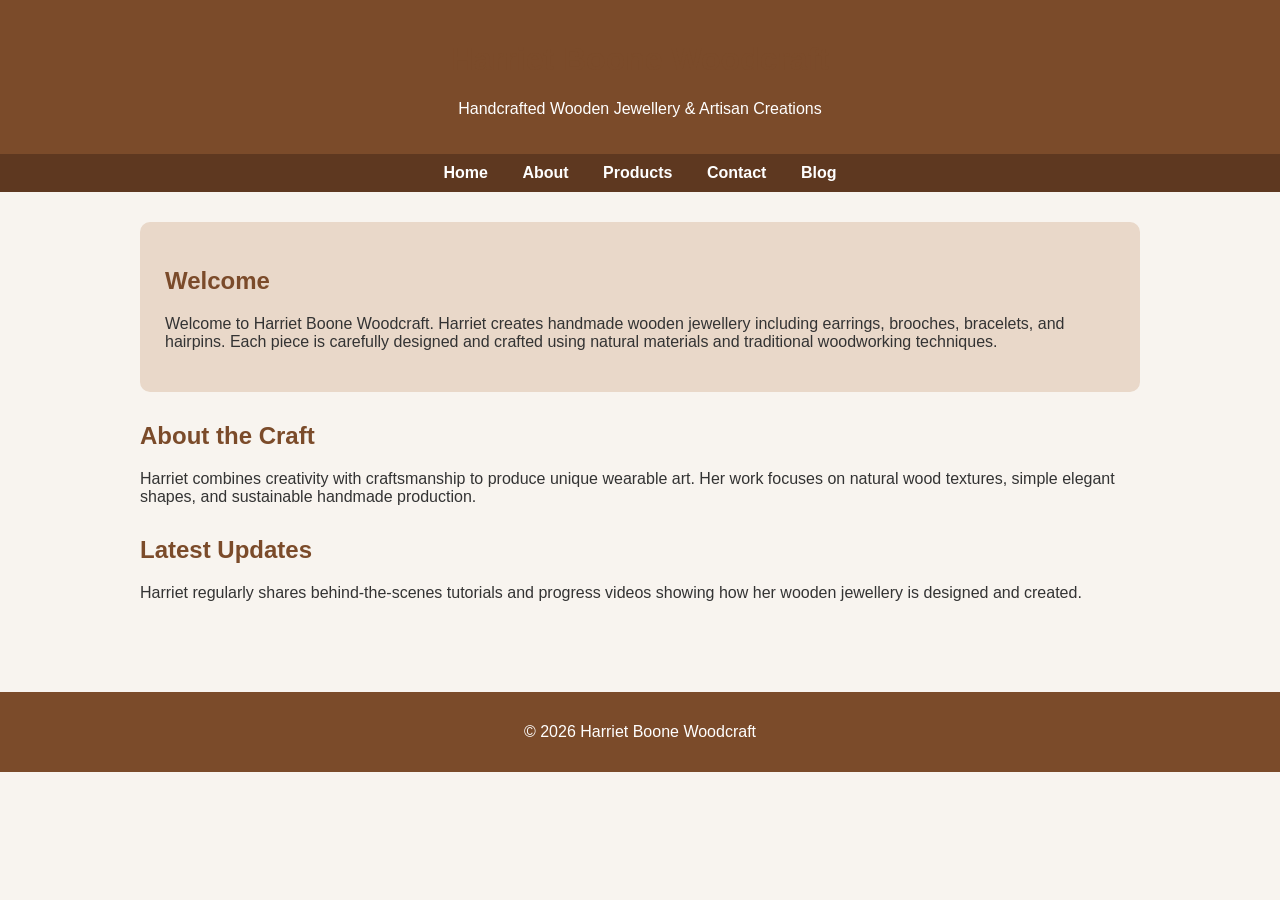
<file: index.html>
<!DOCTYPE html>
<html lang="en">

<head>
    <meta charset="UTF-8">
    <title>Harriet Boone Woodcraft</title>
    <link rel="stylesheet" href="style.css">
</head>

<body>

<header>
    <h1>Harriet Boone Woodcraft</h1>
    <p>Handcrafted Wooden Jewellery & Artisan Creations</p>
</header>

<nav>
    <a href="index.html">Home</a>
    <a href="about.html">About</a>
    <a href="products.html">Products</a>
    <a href="contact.html">Contact</a>
    <a href="blog.html">Blog</a>
</nav>

<main>

<section class="hero">
    <h2>Welcome</h2>
    <p>
        Welcome to Harriet Boone Woodcraft. Harriet creates handmade wooden jewellery 
        including earrings, brooches, bracelets, and hairpins. Each piece is carefully 
        designed and crafted using natural materials and traditional woodworking techniques.
    </p>
</section>

<section>
    <h2>About the Craft</h2>
    <p>
        Harriet combines creativity with craftsmanship to produce unique wearable art.
        Her work focuses on natural wood textures, simple elegant shapes, and sustainable
        handmade production.
    </p>
</section>

<section>
    <h2>Latest Updates</h2>
    <p>
        Harriet regularly shares behind-the-scenes tutorials and progress videos
        showing how her wooden jewellery is designed and created.
    </p>
</section>

</main>

<footer>
    <p>© 2026 Harriet Boone Woodcraft</p>
</footer>

</body>
</html>
</file>
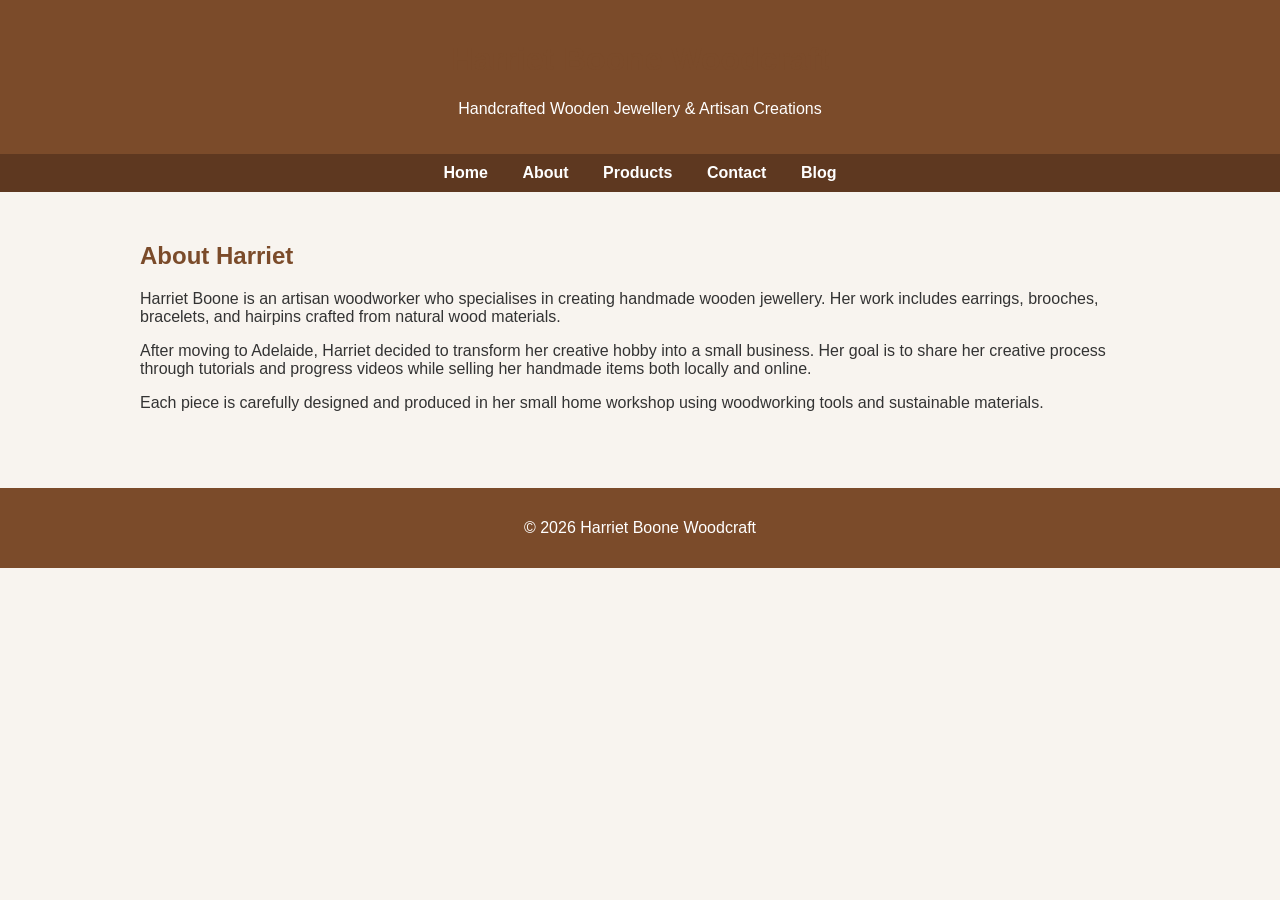
<file: about.html>
<!DOCTYPE html>
<html lang="en">

<head>
<meta charset="UTF-8">
<title>About - Harriet Boone Woodcraft</title>
<link rel="stylesheet" href="style.css">
</head>

<body>

<header>
<h1>Harriet Boone Woodcraft</h1>
<p>Handcrafted Wooden Jewellery & Artisan Creations</p>
</header>

<nav>
<a href="index.html">Home</a>
<a href="about.html">About</a>
<a href="products.html">Products</a>
<a href="contact.html">Contact</a>
<a href="blog.html">Blog</a>
</nav>

<main>

<h2>About Harriet</h2>

<p>
Harriet Boone is an artisan woodworker who specialises in creating handmade wooden jewellery.
Her work includes earrings, brooches, bracelets, and hairpins crafted from natural wood materials.
</p>

<p>
After moving to Adelaide, Harriet decided to transform her creative hobby into a small business.
Her goal is to share her creative process through tutorials and progress videos while selling
her handmade items both locally and online.
</p>

<p>
Each piece is carefully designed and produced in her small home workshop using woodworking
tools and sustainable materials.
</p>

</main>

<footer>
<p>© 2026 Harriet Boone Woodcraft</p>
</footer>

</body>
</html>
</file>
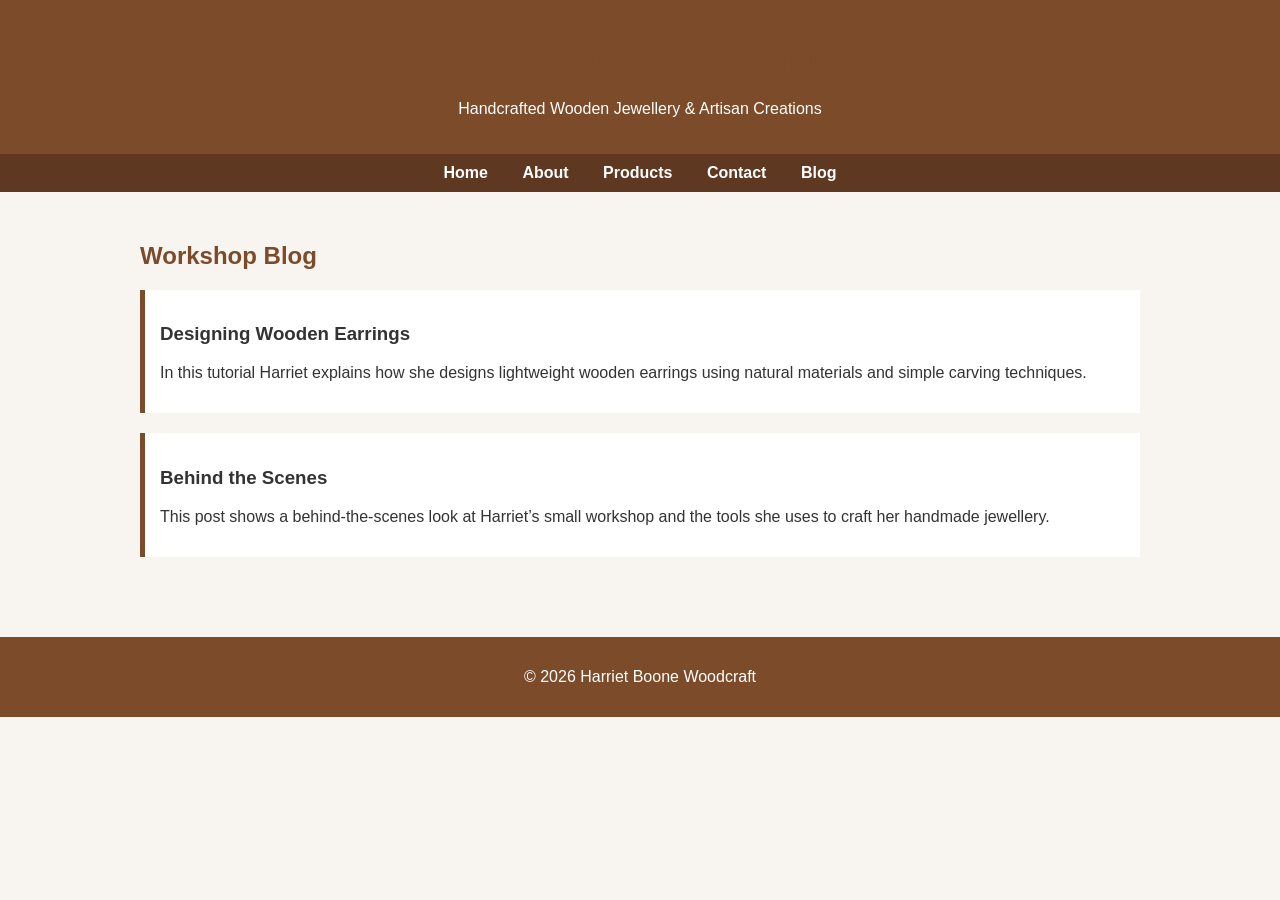
<file: blog.html>
<!DOCTYPE html>
<html lang="en">

<head>
<meta charset="UTF-8">
<title>Blog - Harriet Boone Woodcraft</title>
<link rel="stylesheet" href="style.css">
</head>

<body>

<header>
<h1>Harriet Boone Woodcraft</h1>
<p>Handcrafted Wooden Jewellery & Artisan Creations</p>
</header>

<nav>
<a href="index.html">Home</a>
<a href="about.html">About</a>
<a href="products.html">Products</a>
<a href="contact.html">Contact</a>
<a href="blog.html">Blog</a>
</nav>

<main>

<h2>Workshop Blog</h2>

<div class="blog-post">
<h3>Designing Wooden Earrings</h3>
<p>
In this tutorial Harriet explains how she designs lightweight wooden earrings using
natural materials and simple carving techniques.
</p>
</div>

<div class="blog-post">
<h3>Behind the Scenes</h3>
<p>
This post shows a behind-the-scenes look at Harriet’s small workshop and the tools
she uses to craft her handmade jewellery.
</p>
</div>

</main>

<footer>
<p>© 2026 Harriet Boone Woodcraft</p>
</footer>

</body>
</html>
</file>
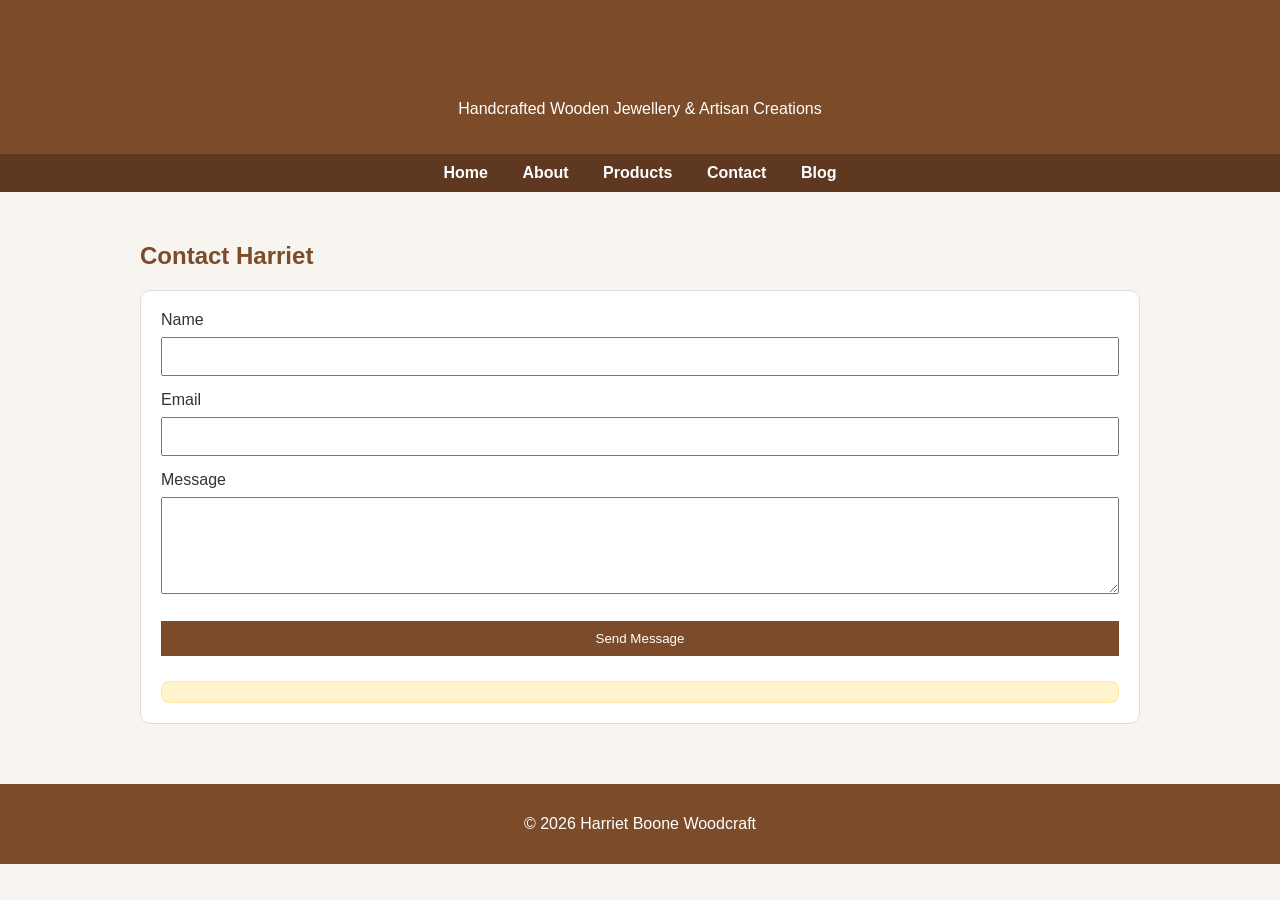
<file: contact.html>
<!DOCTYPE html>
<html lang="en">

<head>
<meta charset="UTF-8">
<title>Contact - Harriet Boone Woodcraft</title>
<link rel="stylesheet" href="style.css">
</head>

<body>

<header>
<h1>Harriet Boone Woodcraft</h1>
<p>Handcrafted Wooden Jewellery & Artisan Creations</p>
</header>

<nav>
<a href="index.html">Home</a>
<a href="about.html">About</a>
<a href="products.html">Products</a>
<a href="contact.html">Contact</a>
<a href="blog.html">Blog</a>
</nav>

<main>

<h2>Contact Harriet</h2>

<form id="contactForm">

<label>Name</label>
<input type="text" id="name" required>

<label>Email</label>
<input type="email" id="email" required>

<label>Message</label>
<textarea id="message" rows="5" required></textarea>

<button type="submit">Send Message</button>

<div id="formMessage" class="message-box"></div>

</form>

</main>

<footer>
<p>© 2026 Harriet Boone Woodcraft</p>
</footer>

<script src="script.js"></script>

</body>
</html>
</file>
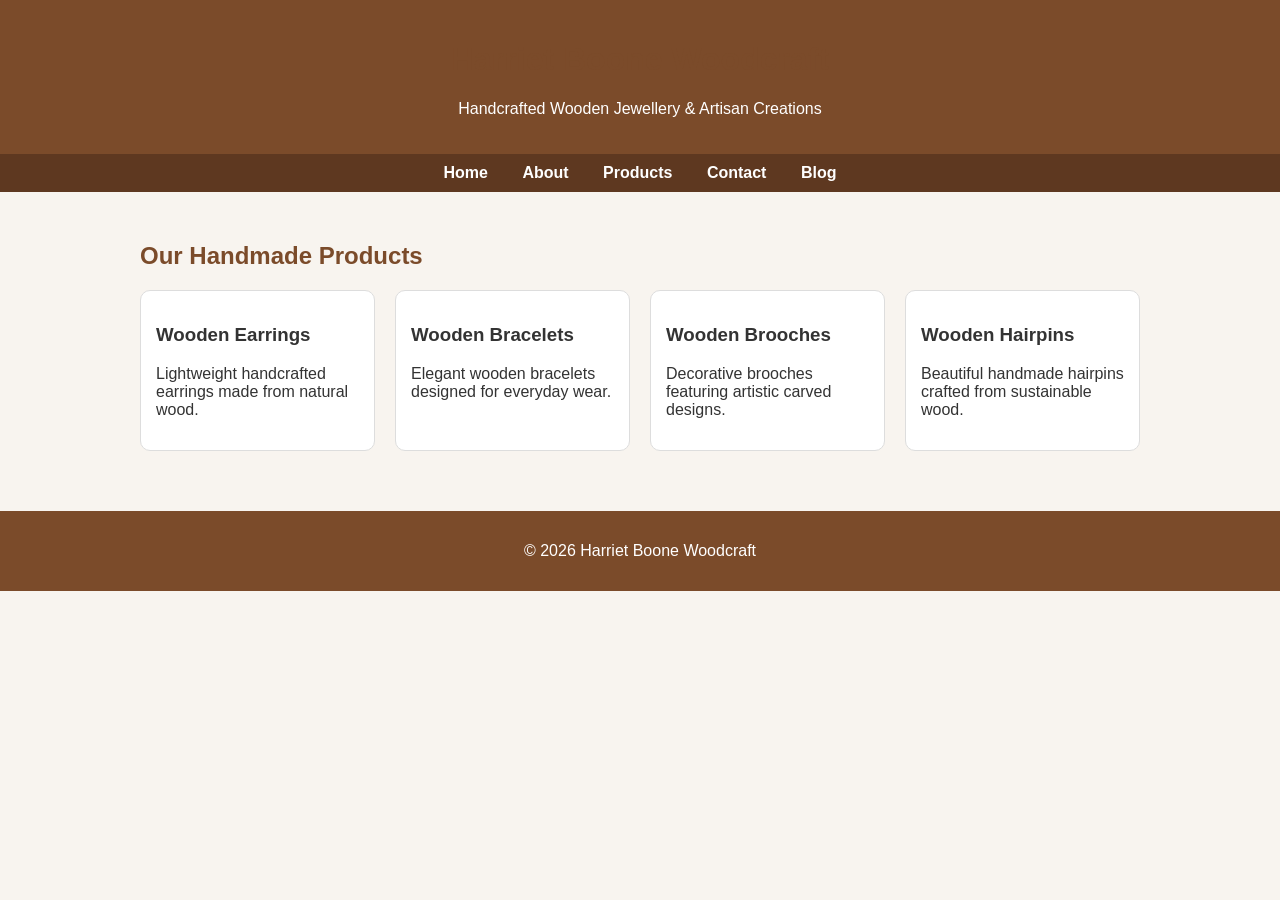
<file: products.html>
<!DOCTYPE html>
<html lang="en">

<head>
    <meta charset="UTF-8">
    <title>Products - Harriet Boone Woodcraft</title>
    <link rel="stylesheet" href="style.css">
</head>

<body>

<header>
    <h1>Harriet Boone Woodcraft</h1>
    <p>Handcrafted Wooden Jewellery & Artisan Creations</p>
</header>

<nav>
    <a href="index.html">Home</a>
    <a href="about.html">About</a>
    <a href="products.html">Products</a>
    <a href="contact.html">Contact</a>
    <a href="blog.html">Blog</a>
</nav>

<main>

<h2>Our Handmade Products</h2>

<div class="products-grid">

<div class="product-card">
<h3>Wooden Earrings</h3>
<p>Lightweight handcrafted earrings made from natural wood.</p>
</div>

<div class="product-card">
<h3>Wooden Bracelets</h3>
<p>Elegant wooden bracelets designed for everyday wear.</p>
</div>

<div class="product-card">
<h3>Wooden Brooches</h3>
<p>Decorative brooches featuring artistic carved designs.</p>
</div>

<div class="product-card">
<h3>Wooden Hairpins</h3>
<p>Beautiful handmade hairpins crafted from sustainable wood.</p>
</div>

</div>

</main>

<footer>
<p>© 2026 Harriet Boone Woodcraft</p>
</footer>

</body>
</html>
</file>
<file: style.css>
body {
    font-family: Arial, sans-serif;
    margin: 0;
    padding: 0;
    background-color: #f8f4ef;
    color: #333;
}

header {
    background-color: #7b4b2a;
    color: white;
    padding: 20px;
    text-align: center;
}

nav {
    background-color: #5e3820;
    padding: 10px;
    text-align: center;
}

nav a {
    color: white;
    text-decoration: none;
    margin: 0 15px;
    font-weight: bold;
}

nav a:hover {
    text-decoration: underline;
}

main {
    padding: 30px;
    max-width: 1000px;
    margin: auto;
}

section {
    margin-bottom: 30px;
}

h1, h2 {
    color: #7b4b2a;
}

.hero {
    background-color: #e9d8c9;
    padding: 25px;
    border-radius: 10px;
}

.products-grid {
    display: grid;
    grid-template-columns: repeat(auto-fit, minmax(220px, 1fr));
    gap: 20px;
}

.product-card {
    background-color: white;
    border: 1px solid #ddd;
    border-radius: 10px;
    padding: 15px;
}

form {
    background-color: white;
    padding: 20px;
    border-radius: 10px;
    border: 1px solid #ddd;
}

input, textarea, button {
    width: 100%;
    padding: 10px;
    margin-top: 8px;
    margin-bottom: 15px;
    box-sizing: border-box;
}

button {
    background-color: #7b4b2a;
    color: white;
    border: none;
    cursor: pointer;
}

button:hover {
    background-color: #5e3820;
}

footer {
    background-color: #7b4b2a;
    color: white;
    text-align: center;
    padding: 15px;
    margin-top: 30px;
}

.blog-post {
    background-color: white;
    padding: 15px;
    border-left: 5px solid #7b4b2a;
    margin-bottom: 20px;
}

.message-box {
    background-color: #fff3cd;
    border: 1px solid #ffe69c;
    padding: 10px;
    border-radius: 8px;
    margin-top: 10px;
}

@media (max-width: 600px) {
    nav a {
        display: block;
        margin: 10px 0;
    }
}
/* Smooth hover effect for navigation */
nav a {
    transition: 0.3s;
}

nav a:hover {
    color: #f4d7a1;
}
</file>
